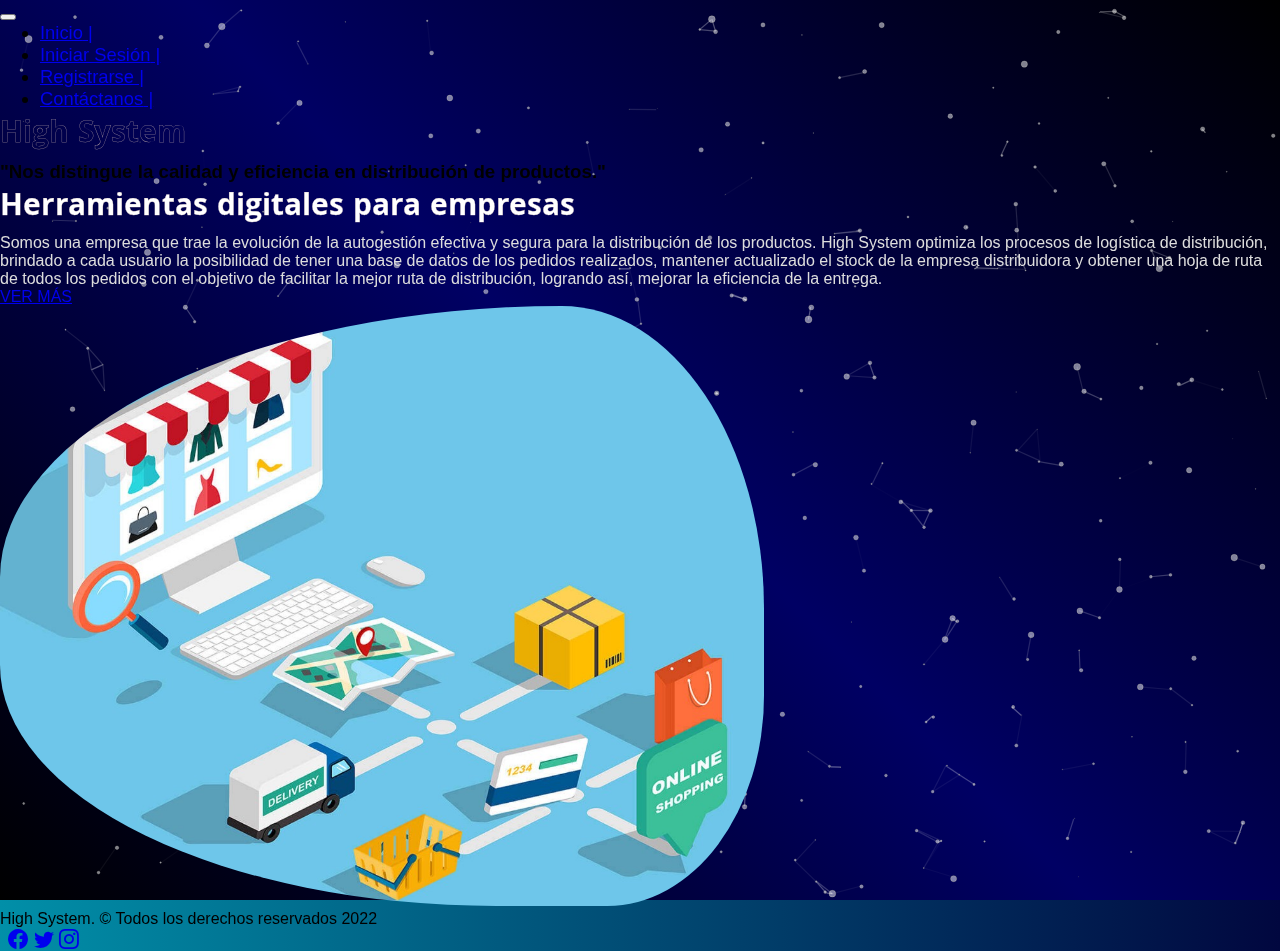
<file: index.html>
<!DOCTYPE html>
<html lang="es">
<head>
    <meta charset="utf-8">
    <meta http-equiv="X-UA-Compatible" content="IE=edge">
        <!--Bootstrap-->
    <meta name="viewport" content="width=device-width, initial-scale=1">
    <link href="https://cdn.jsdelivr.net/npm/bootstrap@5.2.2/dist/css/bootstrap.min.css" rel="stylesheet" 
        integrity="sha384-Zenh87qX5JnK2Jl0vWa8Ck2rdkQ2Bzep5IDxbcnCeuOxjzrPF/et3URy9Bv1WTRi" crossorigin="anonymous">
    <link rel="stylesheet" href="https://cdn.jsdelivr.net/npm/bootstrap-icons@1.10.2/font/bootstrap-icons.css">
        <!--Estilos-->
    <link rel="stylesheet" href="resources/css/styles.css">
        <!--Icons of High System-->
    <link rel="apple-touch-icon" sizes="57x57" href="resources/Icons/apple-icon-57x57.png">
    <link rel="apple-touch-icon" sizes="60x60" href="resources/Icons/apple-icon-60x60.png">
    <link rel="apple-touch-icon" sizes="72x72" href="resources/Icons/apple-icon-72x72.png">
    <link rel="apple-touch-icon" sizes="76x76" href="resources/Icons/apple-icon-76x76.png">
    <link rel="apple-touch-icon" sizes="114x114" href="resources/Icons/apple-icon-114x114.png">
    <link rel="apple-touch-icon" sizes="120x120" href="resources/Icons/apple-icon-120x120.png">
    <link rel="apple-touch-icon" sizes="144x144" href="resources/Icons/apple-icon-144x144.png">
    <link rel="apple-touch-icon" sizes="152x152" href="resources/Icons/apple-icon-152x152.png">
    <link rel="apple-touch-icon" sizes="180x180" href="resources/Icons/apple-icon-180x180.png">
    <link rel="icon" type="image/png" sizes="192x192"  href="resources/Icons/android-icon-192x192.png">
    <link rel="icon" type="image/png" sizes="32x32" href="resources/Icons/favicon-32x32.png">
    <link rel="icon" type="image/png" sizes="96x96" href="resources/Icons/favicon-96x96.png">
    <link rel="icon" type="image/png" sizes="16x16" href="resources/Icons/favicon-16x16.png">
    <link rel="manifest" href="resources/Icons/manifest.json">
    <meta name="msapplication-TileColor" content="#ffffff">
    <meta name="msapplication-TileImage" content="resources/Icons/ms-icon-144x144.png">
    <meta name="theme-color" content="#ffffff">
        <!--Google Fonts-->
    <link rel="preconnect" href="https://fonts.googleapis.com">
    <link rel="preconnect" href="https://fonts.gstatic.com" crossorigin>
    <link href="https://fonts.googleapis.com/css2?family=Khula:wght@300;400&display=swap" rel="stylesheet">
    <title>High System</title>
</head>
<body>
    <main id="prinipal-index">
        <!--Particulas-Background-->
        <div id="particles-js"></div>
        <!-- Nabvar-->
        <nav class="navbar navbar-expand-lg navbar-dark bg-dark">
            <div class="container-fluid">
                    <button class="navbar-toggler" type="button" data-bs-toggle="collapse" data-bs-target="#navbarSupportedContent" aria-controls="navbarSupportedContent" aria-expanded="false" aria-label="Toggle navigation">
                        <span class="navbar-toggler-icon"></span>
                    </button>
                <div class="collapse navbar-collapse" id="navbarSupportedContent">
                    <ul class="navbar-nav me-auto mb-2 mb-lg-0">
                        <li class="nav-item">
                            <a class="nav-link" href="index.html">Inicio</a>
                        </li>
                        <li class="nav-item">
                            <a class="nav-link" href="IniciarSesion.html">Iniciar Sesión</a>
                        </li>
                        <li class="nav-item">
                            <a class="nav-link" href="Registro.html">Registrarse</a>
                        </li>
                    <li class="nav-item">
                        <a class="nav-link" href="Contacto.html">Contáctanos</a>
                    </li>
                    </ul>
                </div>
            </div>
        </nav>
        <!-- Inicio-->
        <div class="container-fluid bg-transparent">
            <div class="row justify-content-center">
                <div class="col-12 col-sm-8">
                    <section class="w-75 mx-auto text-center pt-5" id="intro">
                        <h1 class="texto-borde p-3 text-primary">High System</h1>
                        <h3 class="p-3 text-light">"Nos distingue la calidad y eficiencia en distribución de
                            productos."</h3>
                        
                    </section>
                    <section id="banner">
                    <div class="container-fluid bg-transparent">
                    <div class="row align-items-center">
                        <div class="col sm-12 col-lg-7">
                        <div class="banner-info">
                        <h1 class="texto-borde p-3 text-light">Herramientas digitales para empresas</h1>
                        <p class="text-light">Somos una empresa que trae la evolución de la autogestión efectiva y segura para la distribución de los productos. High System optimiza los procesos de logística de distribución, brindado a cada usuario la posibilidad de tener una base de datos de los pedidos realizados, mantener actualizado el stock de la empresa distribuidora y obtener una hoja de ruta de todos los pedidos con el objetivo de facilitar la mejor ruta de distribución, logrando así, mejorar la eficiencia de la entrega.</p>
                        <div class="my-5">
                            <a href="#" class="btn-info mr-3">VER MÁS</a>
                        </div>
                        </div>
                        </div>
                        <div class="col-sm-12 col-lg-5 text-center">
                        <img src="resources/images/sistema-inicio.jpeg" alt="banner" class="banner-img img-fluid"> 
                        </div>
                    </div>
                    </div>  
                </section>
                </div>
            </div>
        <!-- Pie de Página-->
        <footer class="w-100 d-flex align-items-center justify-content-center">
            <p class="text-white-50 px-3 pt-3">High System. &copy; Todos los derechos reservados 2022</p>
            <div class="iconos">
                <a href="#"><i class="bi bi-facebook"></i></a>
                <a href="#"><i class="bi bi-twitter"></i></a>
                <a href="#"><i class="bi bi-instagram"></i></a>
            </div>
        </footer>
        <!--Bootstrap-->
        <script src="https://cdn.jsdelivr.net/npm/bootstrap@5.2.2/dist/js/bootstrap.bundle.min.js" integrity="sha384-OERcA2EqjJCMA+/3y+gxIOqMEjwtxJY7qPCqsdltbNJuaOe923+mo//f6V8Qbsw3"
            crossorigin="anonymous"></script>
        <!--Particles-Js-->
        <script src="js/particles.min.js"></script>
        <script src="js/app.js"></script>
    </main>

</body>
</html>
</file>
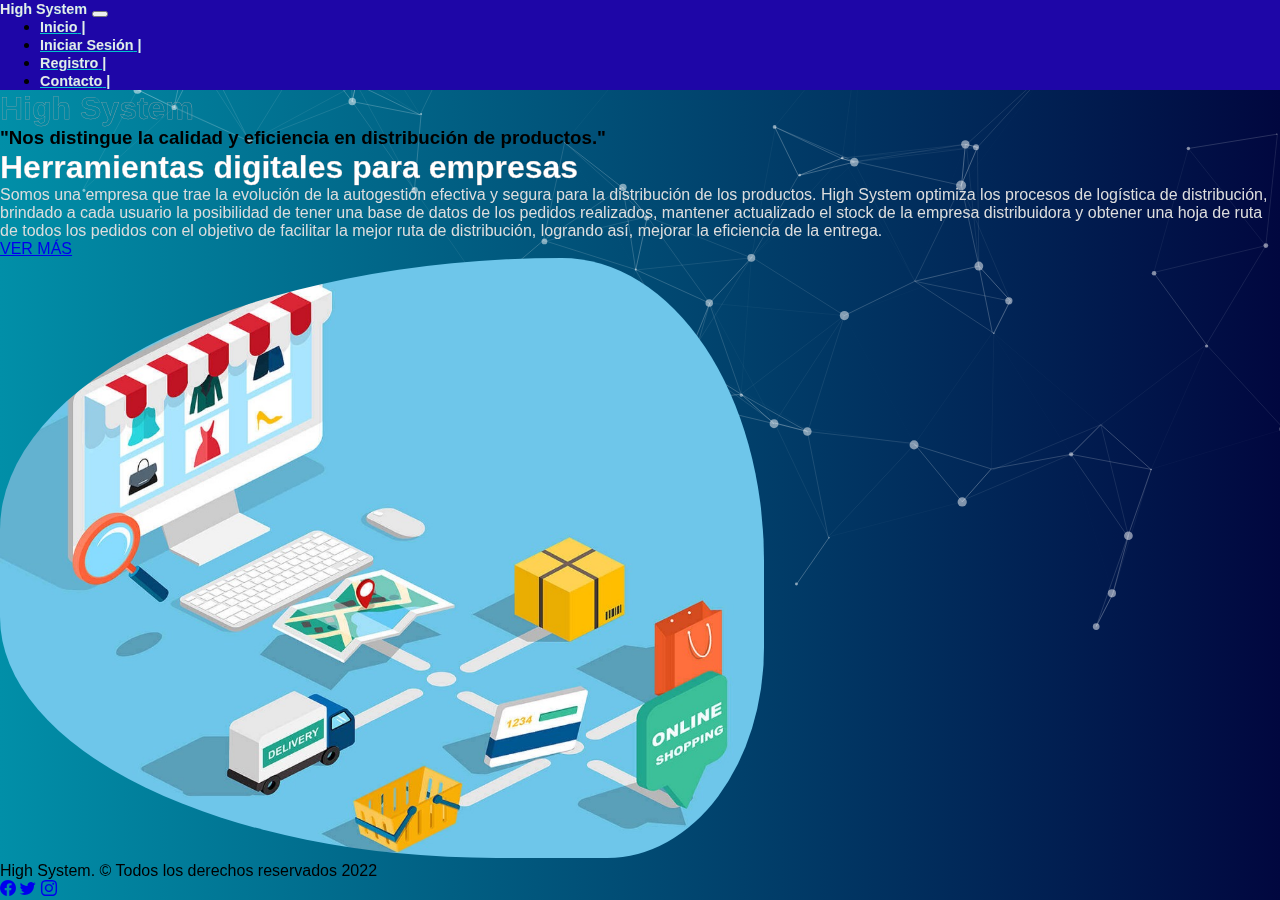
<file: Frontend/index.html>
<!DOCTYPE html>
<html lang="es">

<head>
    <meta charset="utf-8">
    <meta http-equiv="X-UA-Compatible" content="IE=edge">
    <meta name="viewport" content="width=device-width, initial-scale=1">
    <link href="https://cdn.jsdelivr.net/npm/bootstrap@5.0.2/dist/css/bootstrap.min.css" rel="stylesheet"
        integrity="sha384-EVSTQN3/azprG1Anm3QDgpJLIm9Nao0Yz1ztcQTwFspd3yD65VohhpuuCOmLASjC" crossorigin="anonymous">
    <link rel="stylesheet" href="styles.css">
    <link rel="stylesheet" href="https://cdn.jsdelivr.net/npm/bootstrap-icons@1.9.1/font/bootstrap-icons.css">
    
    <title>High System</title>
</head>
<body>

    <!-- Nabvar-->
    <nav class="navbar navbar-expand-lg navbar-dark" id="menu">
        <div class="container-fluid  d-flex flex-row-reverse">
            <a class="navbar-brand">High System</a>
            <button class="navbar-toggler" type="button" data-bs-toggle="collapse" data-bs-target="#navbarNav"
                aria-controls="navbarNav" aria-expanded="false" aria-label="Toggle navigation">
                <span class="navbar-toggler-icon"></span>
            </button>
            <div class="collapse navbar-collapse" id="navbarNav">
                <ul class="navbar-nav ">
                    <li class="nav-item">
                        <a class="nav-link active" aria-current="page" href="index.html">Inicio</a>
                    </li>
                    <li class="nav-item">
                        <a class="nav-link active" aria-current="page" href="IniciarSesion.html">Iniciar Sesión</a>
                    </li>
                    <li class="nav-item">
                        <a class="nav-link active" aria-current="page" href="Registro.html">Registro</a>
                    </li>
                    <li class="nav-item">
                        <a class="nav-link active" aria-current="page" href="Contacto.html">Contacto</a>
                    </li>
                </ul>
            </div>
        </div>
    </nav>

    <!-- Inicio-->
    <div class="container-fluid bg-transparent">
        <div class="row justify-content-center">
            <div class="col-12 col-sm-8">
                <section class="w-75 mx-auto text-center pt-5" id="intro">
                    <h1 class="texto-borde p-3 text-primary">High System</h1>
                    <h3 class="p-3 text-light">"Nos distingue la calidad y eficiencia en distribución de
                        productos."</h3>
                    
                </section>
                <section id="banner">
                <div class="container-fluid bg-transparent">
                  <div class="row align-items-center">
                    <div class="col sm-12 col-lg-7">
                      <div class="banner-info">
                      <h1 class="texto-borde p-3 text-light">Herramientas digitales para empresas</h1>
                      <p class="text-light">Somos una empresa que trae la evolución de la autogestión efectiva y segura para la distribución de los productos. High System optimiza los procesos de logística de distribución, brindado a cada usuario la posibilidad de tener una base de datos de los pedidos realizados, mantener actualizado el stock de la empresa distribuidora y obtener una hoja de ruta de todos los pedidos con el objetivo de facilitar la mejor ruta de distribución, logrando así, mejorar la eficiencia de la entrega.</p>
                      <div class="my-5">
                        <a href="#" class="btn-info mr-3">VER MÁS</a>
                      </div>

                      </div>
                    </div>
                    <div class="col-sm-12 col-lg-5 text-center">
                      <img src="img/sistema-inicio.jpeg" alt="banner" class="banner-img img-fluid"> 
                    </div>
                  </div>
                </div>  
              </section>
            </div>
        </div>

      

    <!-- Pie de Página-->
    <footer class="w-100 d-flex align-items-center justify-content-center">
        <p class="text-white-50 px-3 pt-3">High System. &copy; Todos los derechos reservados 2022</p>
        <div class="iconos">
            <a href="#"><i class="bi bi-facebook"></i></a>
            <a href="#"><i class="bi bi-twitter"></i></a>
            <a href="#"><i class="bi bi-instagram"></i></a>

        </div>
    </footer>

    <script src="https://cdn.jsdelivr.net/npm/bootstrap@5.0.2/dist/js/bootstrap.bundle.min.js"
        integrity="sha384-MrcW6ZMFYlzcLA8Nl+NtUVF0sA7MsXsP1UyJoMp4YLEuNSfAP+JcXn/tWtIaxVXM"
        crossorigin="anonymous"></script>
    

    <!-- Fondo Particulas-->
    <div id="particles-js"></div>
    <script src="js/particles.min.js"></script>
    <script src="js/app.js"></script>
    

</body>



</html>
</file>
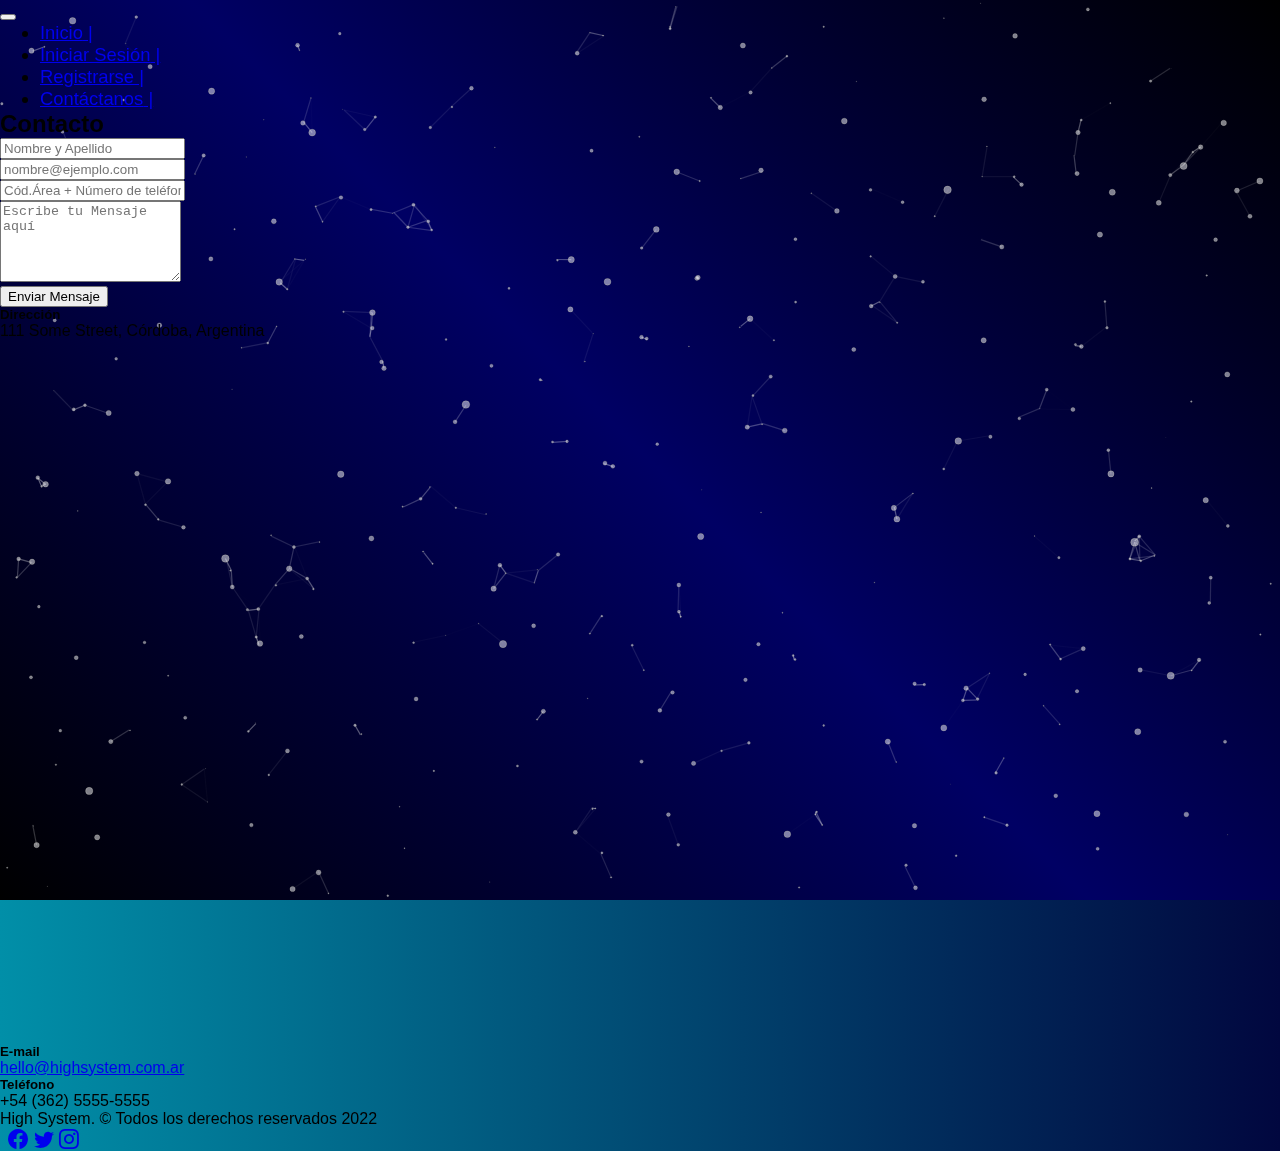
<file: Contacto.html>
<!DOCTYPE html>
<html lang="es">
<head>
    <meta charset="utf-8">
    <meta http-equiv="X-UA-Compatible" content="IE=edge">
    <meta name="viewport" content="width=device-width, initial-scale=1">
    <link href="https://cdn.jsdelivr.net/npm/bootstrap@5.2.2/dist/css/bootstrap.min.css" rel="stylesheet"
        integrity="sha384-Zenh87qX5JnK2Jl0vWa8Ck2rdkQ2Bzep5IDxbcnCeuOxjzrPF/et3URy9Bv1WTRi" crossorigin="anonymous">
    <link rel="stylesheet" href="resources/css/styles.css">
    <link rel="stylesheet" href="https://cdn.jsdelivr.net/npm/bootstrap-icons@1.10.2/font/bootstrap-icons.css">
    <!--Icons of High System-->
    <link rel="apple-touch-icon" sizes="57x57" href="resources/Icons/apple-icon-57x57.png">
    <link rel="apple-touch-icon" sizes="60x60" href="resources/Icons/apple-icon-60x60.png">
    <link rel="apple-touch-icon" sizes="72x72" href="resources/Icons/apple-icon-72x72.png">
    <link rel="apple-touch-icon" sizes="76x76" href="resources/Icons/apple-icon-76x76.png">
    <link rel="apple-touch-icon" sizes="114x114" href="resources/Icons/apple-icon-114x114.png">
    <link rel="apple-touch-icon" sizes="120x120" href="resources/Icons/apple-icon-120x120.png">
    <link rel="apple-touch-icon" sizes="144x144" href="resources/Icons/apple-icon-144x144.png">
    <link rel="apple-touch-icon" sizes="152x152" href="resources/Icons/apple-icon-152x152.png">
    <link rel="apple-touch-icon" sizes="180x180" href="resources/Icons/apple-icon-180x180.png">
    <link rel="icon" type="image/png" sizes="192x192"  href="resources/Icons/android-icon-192x192.png">
    <link rel="icon" type="image/png" sizes="32x32" href="resources/Icons/favicon-32x32.png">
    <link rel="icon" type="image/png" sizes="96x96" href="resources/Icons/favicon-96x96.png">
    <link rel="icon" type="image/png" sizes="16x16" href="resources/Icons/favicon-16x16.png">
    <link rel="manifest" href="resources/Icons/manifest.json">
    <meta name="msapplication-TileColor" content="#ffffff">
    <meta name="msapplication-TileImage" content="resources/Icons/ms-icon-144x144.png">
    <meta name="theme-color" content="#ffffff">
        <!--Google Fonts-->
    <link rel="preconnect" href="https://fonts.googleapis.com">
    <link rel="preconnect" href="https://fonts.gstatic.com" crossorigin>
    <link href="https://fonts.googleapis.com/css2?family=Khula:wght@300;400&display=swap" rel="stylesheet">
    <title>High System</title>
</head>
<body>
    <main id="principal-contacto">
        <!--Particulas-Background-->
        <div id="particles-js"></div>
        <!-- Nabvar-->
        <nav class="navbar navbar-expand-lg navbar-dark bg-dark">
            <div class="container-fluid">
                    <button class="navbar-toggler" type="button" data-bs-toggle="collapse" data-bs-target="#navbarSupportedContent" aria-controls="navbarSupportedContent" aria-expanded="false" aria-label="Toggle navigation">
                        <span class="navbar-toggler-icon"></span>
                    </button>
                <div class="collapse navbar-collapse" id="navbarSupportedContent">
                    <ul class="navbar-nav me-auto mb-2 mb-lg-0">
                        <li class="nav-item">
                            <a class="nav-link" href="index.html">Inicio</a>
                        </li>
                        <li class="nav-item">
                            <a class="nav-link" href="IniciarSesion.html">Iniciar Sesión</a>
                        </li>
                        <li class="nav-item">
                            <a class="nav-link" href="Registro.html">Registrarse</a>
                        </li>
                    <li class="nav-item">
                        <a class="nav-link" href="Contacto.html">Contáctanos</a>
                    </li>
                    </ul>
                </div>
            </div>
        </nav>
        <!-- Fromulario-->
        <div class="container-fluid">
            <div class="row justify-content-center">
                <div class="col-12 col-lg-10 col-xl-8">
                    <div class="container">
                        <div id=" titulo-formulario" class="text-center mb-4">
                            <h2 class="text-light pt-3">Contacto</h2>
                        </div>
                        <form action="">
                            <div class="mb-3">
                                <input type="text" class="form-control" id="nombrecontacto" placeholder="Nombre y Apellido"
                                    required="" minlength="6" maxlength="40" pattern="^[A-Za-z]+$" value="">
                            </div>
                            <div class="mb-3">
                                <input type="email" class="form-control" id="emailcontacto" placeholder="nombre@ejemplo.com"
                                    pattern="[a-z0-9._%+-]+@[a-z0-9.-]+\.[a-z]{2,4}$">
                            </div>
                            <div class="mb-3">
                                <input type="tel" class="form-control" id="telcontacto"
                                    placeholder="Cód.Área + Número de teléfono" required="" pattern="^[0-9]+$"
                                    minlength="12" maxlength="18">
                            </div>
                            <div class="mb-3">
                                <textarea class="form-control" id="exampleFormControlTextarea1" rows="5"
                                    placeholder="Escribe tu Mensaje aquí"></textarea>
                            </div>
                            <div class="mb-3">
                                <button type="submit" class="btn btn-primary btn-sm">Enviar Mensaje</button>
                            </div>
                        </form>
                    </div>
                </div>
            </div>
        </div>
            <!-- Información-->
            <div class="row justify-content-center pt-5 border-top border-2">
                <div class="col-12 col-sm-4">
                    <div class="card text-center bg-dark">
                        <div class="card-body">
                            <h5 class="card-title text-light">Dirección</h5>
                            <p class="card-text text-white">111 Some Street, Córdoba, Argentina</p>
                            <div class="map-responsive">
                                <iframe src="https://www.google.com/maps/embed?pb=!1m18!1m12!1m3!1d217954.9338919492!2d-64.3344311402632!3d-31.399083971924675!2m3!1f0!2f0!3f0!3m2!1i1024!2i768!4f13.1!3m3!1m2!1s0x9432985f478f5b69%3A0xb0a24f9a5366b092!2zQ8OzcmRvYmE!5e0!3m2!1ses-419!2sar!4v1668583263474!5m2!1ses-419!2sar"
                                    width="100%" height="100%" style="border:0;" allowfullscreen="" loading="lazy" referrerpolicy="no-referrer-when-downgrade">
                                </iframe>    
                            </div>
                        </div>
                    </div>
                </div>
                <div class="col-12 col-sm-4">
                    <div class="card text-center bg-dark">
                        <div class="card-body">
                            <h5 class="card-title text-light">E-mail</h5>
                            <p class="card-text text-white"><a href="#!">hello@highsystem.com.ar</a></p>                        
                        </div>
                    </div>
                </div>
                <div class="col-12 col-sm-4">
                    <div class="card text-center bg-dark">
                        <div class="card-body">
                            <h5 class="card-title text-light">Teléfono</h5>
                            <p class="card-text text-white">+54 (362) 5555-5555</p>                       
                        </div>
                    </div>
                </div>
            </div>
        <!-- Pie de Página-->
        <footer class="w-100 d-flex align-items-center justify-content-center">
            <p class="text-white-50 px-3 pt-3">High System. &copy; Todos los derechos reservados 2022</p>
            <div class="iconos">
                <a href="#"><i class="bi bi-facebook"></i></a>
                <a href="#"><i class="bi bi-twitter"></i></a>
                <a href="#"><i class="bi bi-instagram"></i></a>
            </div>
        </footer>
        <!--Bootstrap-->
        <script src="https://cdn.jsdelivr.net/npm/bootstrap@5.0.2/dist/js/bootstrap.bundle.min.js"
            integrity="sha384-MrcW6ZMFYlzcLA8Nl+NtUVF0sA7MsXsP1UyJoMp4YLEuNSfAP+JcXn/tWtIaxVXM"
            crossorigin="anonymous"></script>
        <!--Particles-Js-->
        <script src="js/particles.min.js"></script>
        <script src="js/app.js"></script>
    </main>
</body>
</html>
</file>
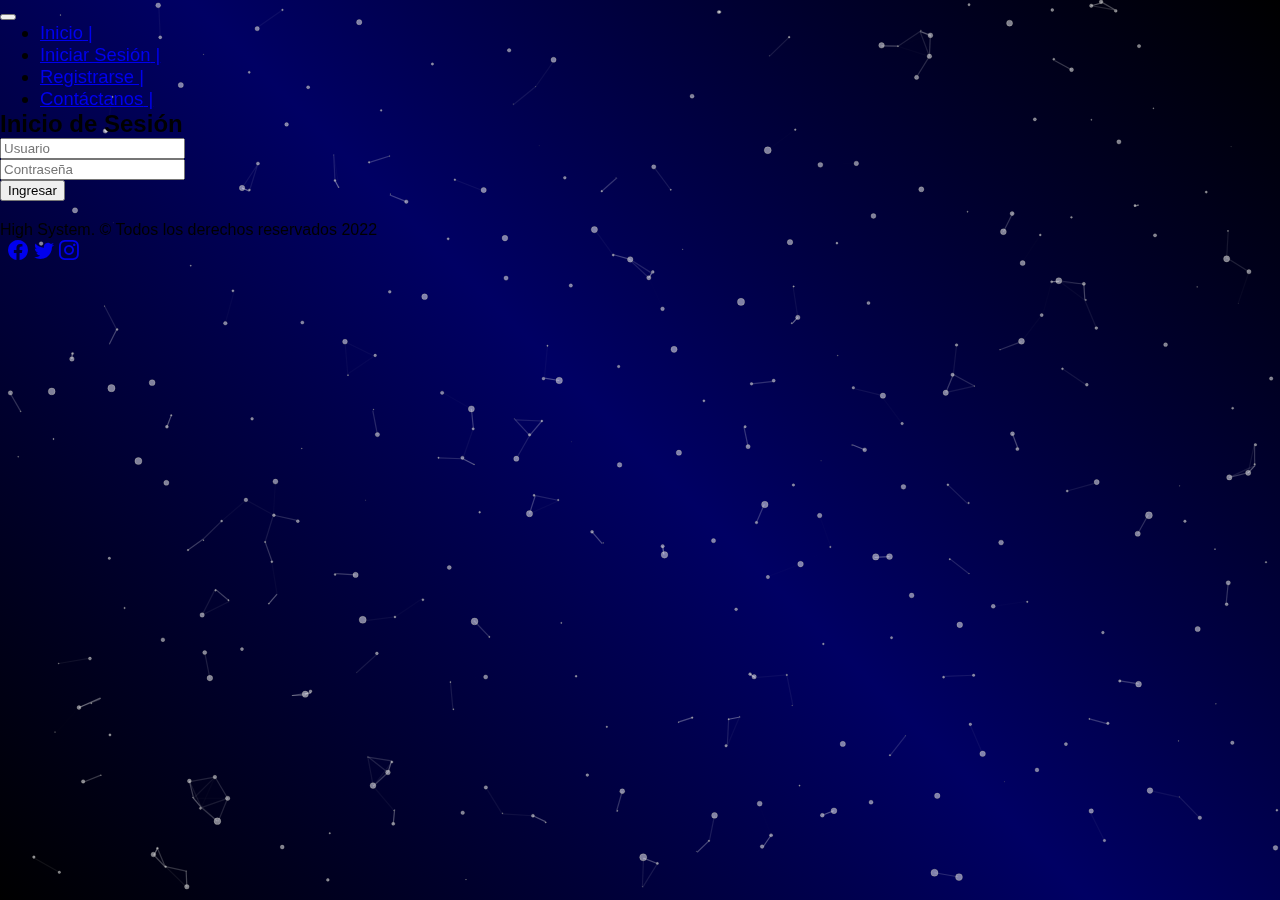
<file: IniciarSesion.html>
<!DOCTYPE html>
<html lang="es">
<head>
    <meta charset="utf-8">
    <meta http-equiv="X-UA-Compatible" content="IE=edge">
    <meta name="viewport" content="width=device-width, initial-scale=1">
    <link href="https://cdn.jsdelivr.net/npm/bootstrap@5.2.2/dist/css/bootstrap.min.css" rel="stylesheet" 
        integrity="sha384-Zenh87qX5JnK2Jl0vWa8Ck2rdkQ2Bzep5IDxbcnCeuOxjzrPF/et3URy9Bv1WTRi" crossorigin="anonymous">
    <link rel="stylesheet" href="resources/css/styles.css">
    <link rel="stylesheet" href="https://cdn.jsdelivr.net/npm/bootstrap-icons@1.10.2/font/bootstrap-icons.css">
    <!--Icons of High System-->
    <link rel="apple-touch-icon" sizes="57x57" href="resources/Icons/apple-icon-57x57.png">
    <link rel="apple-touch-icon" sizes="60x60" href="resources/Icons/apple-icon-60x60.png">
    <link rel="apple-touch-icon" sizes="72x72" href="resources/Icons/apple-icon-72x72.png">
    <link rel="apple-touch-icon" sizes="76x76" href="resources/Icons/apple-icon-76x76.png">
    <link rel="apple-touch-icon" sizes="114x114" href="resources/Icons/apple-icon-114x114.png">
    <link rel="apple-touch-icon" sizes="120x120" href="resources/Icons/apple-icon-120x120.png">
    <link rel="apple-touch-icon" sizes="144x144" href="resources/Icons/apple-icon-144x144.png">
    <link rel="apple-touch-icon" sizes="152x152" href="resources/Icons/apple-icon-152x152.png">
    <link rel="apple-touch-icon" sizes="180x180" href="resources/Icons/apple-icon-180x180.png">
    <link rel="icon" type="image/png" sizes="192x192"  href="resources/Icons/android-icon-192x192.png">
    <link rel="icon" type="image/png" sizes="32x32" href="resources/Icons/favicon-32x32.png">
    <link rel="icon" type="image/png" sizes="96x96" href="resources/Icons/favicon-96x96.png">
    <link rel="icon" type="image/png" sizes="16x16" href="resources/Icons/favicon-16x16.png">
    <link rel="manifest" href="resources/Icons/manifest.json">
    <meta name="msapplication-TileColor" content="#ffffff">
    <meta name="msapplication-TileImage" content="resources/Icons/ms-icon-144x144.png">
    <meta name="theme-color" content="#ffffff">
        <!--Google Fonts-->
    <link rel="preconnect" href="https://fonts.googleapis.com">
    <link rel="preconnect" href="https://fonts.gstatic.com" crossorigin>
    <link href="https://fonts.googleapis.com/css2?family=Khula:wght@300;400&display=swap" rel="stylesheet">
    <title>High System</title>
</head>
<body>
    <main id="principal-login">
        <!--Particulas-Background-->
        <div id="particles-js"></div>
        <!-- Nabvar-->
        <nav class="navbar navbar-expand-lg navbar-dark bg-dark">
            <div class="container-fluid">
                    <button class="navbar-toggler" type="button" data-bs-toggle="collapse" data-bs-target="#navbarSupportedContent" aria-controls="navbarSupportedContent" aria-expanded="false" aria-label="Toggle navigation">
                        <span class="navbar-toggler-icon"></span>
                    </button>
                <div class="collapse navbar-collapse" id="navbarSupportedContent">
                    <ul class="navbar-nav me-auto mb-2 mb-lg-0">
                        <li class="nav-item">
                            <a class="nav-link" href="index.html">Inicio</a>
                        </li>
                        <li class="nav-item">
                            <a class="nav-link" href="IniciarSesion.html">Iniciar Sesión</a>
                        </li>
                        <li class="nav-item">
                            <a class="nav-link" href="Registro.html">Registrarse</a>
                        </li>
                    <li class="nav-item">
                        <a class="nav-link" href="Contacto.html">Contáctanos</a>
                    </li>
                    </ul>
                </div>
            </div>
        </nav>
        <!-- Inicio de Sesión-->
        <div class="container-fluid">
            <div class="row justify-content-center">
                <div class="col-9 col-sm-7 col-lg-5 col-xl-4 text-center">
                    <div class="container">
                        <div class="text-center mb-4">
                            <h2 class="text-light pt-3">Inicio de Sesión</h2>
                        </div>
                        <form action="" method="post" id="form">
                            <div class="mb-3">
                                <input type="text" class="form-control" id="usuario" placeholder="Usuario" required=""
                                    minlength="6" maxlength="12" pattern="^[a-zA-Z0-9^(\w|-)+$]$">
                            </div>
                            <div class="mb-3">
                                <input type="password" class="form-control" id="contraseña" placeholder="Contraseña"
                                    required="" minlength="6" pattern="^[a-zA-Z0-9^(\w|-)+$]$">
                            </div>
                            <div class="mb-3">
                                <button type="submit" class="btn btn-primary btn-sm">Ingresar</button>
                            </div>
                            <p class="warnings"></p>
                        </form>
                    </div>
                </div>
            </div>
        </div>
        <!-- Pie de Página-->
        <footer class="w-100 d-flex align-items-center justify-content-center">
            <p class="text-white-50 px-3 pt-3">High System. &copy; Todos los derechos reservados 2022</p>
            <div class="iconos">
                <a href="#"><i class="bi bi-facebook"></i></a>
                <a href="#"><i class="bi bi-twitter"></i></a>
                <a href="#"><i class="bi bi-instagram"></i></a>
            </div>
        </footer>
        <!--Bootstrap-->
        <script src="https://cdn.jsdelivr.net/npm/bootstrap@5.0.2/dist/js/bootstrap.bundle.min.js"
            integrity="sha384-MrcW6ZMFYlzcLA8Nl+NtUVF0sA7MsXsP1UyJoMp4YLEuNSfAP+JcXn/tWtIaxVXM"
            crossorigin="anonymous"></script>
        <!--Particles-Js-->
        <script src="js/particles.min.js"></script>
        <script src="js/app.js"></script>        
    </main>

</body>
</html>
</file>
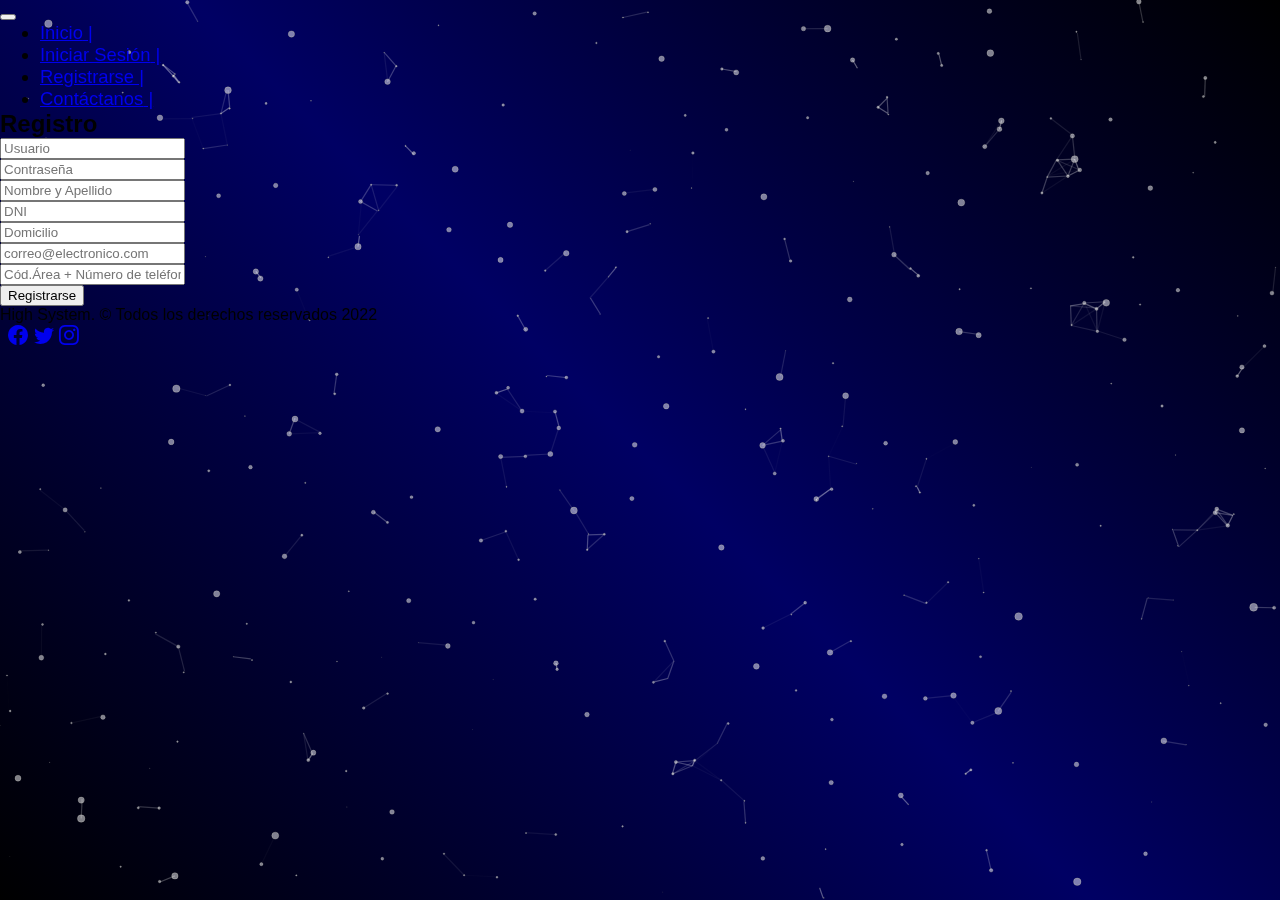
<file: Registro.html>
<!DOCTYPE html>
<html lang="es">
<head>
    <meta charset="utf-8">
    <meta http-equiv="X-UA-Compatible" content="IE=edge">
    <meta name="viewport" content="width=device-width, initial-scale=1">
    <link href="https://cdn.jsdelivr.net/npm/bootstrap@5.2.2/dist/css/bootstrap.min.css" rel="stylesheet" 
        integrity="sha384-Zenh87qX5JnK2Jl0vWa8Ck2rdkQ2Bzep5IDxbcnCeuOxjzrPF/et3URy9Bv1WTRi" crossorigin="anonymous">
    <link rel="stylesheet" href="resources/css/styles.css">
    <link rel="stylesheet" href="https://cdn.jsdelivr.net/npm/bootstrap-icons@1.10.2/font/bootstrap-icons.css">
    <!--Icons of High System-->
    <link rel="apple-touch-icon" sizes="57x57" href="resources/Icons/apple-icon-57x57.png">
    <link rel="apple-touch-icon" sizes="60x60" href="resources/Icons/apple-icon-60x60.png">
    <link rel="apple-touch-icon" sizes="72x72" href="resources/Icons/apple-icon-72x72.png">
    <link rel="apple-touch-icon" sizes="76x76" href="resources/Icons/apple-icon-76x76.png">
    <link rel="apple-touch-icon" sizes="114x114" href="resources/Icons/apple-icon-114x114.png">
    <link rel="apple-touch-icon" sizes="120x120" href="resources/Icons/apple-icon-120x120.png">
    <link rel="apple-touch-icon" sizes="144x144" href="resources/Icons/apple-icon-144x144.png">
    <link rel="apple-touch-icon" sizes="152x152" href="resources/Icons/apple-icon-152x152.png">
    <link rel="apple-touch-icon" sizes="180x180" href="resources/Icons/apple-icon-180x180.png">
    <link rel="icon" type="image/png" sizes="192x192"  href="resources/Icons/android-icon-192x192.png">
    <link rel="icon" type="image/png" sizes="32x32" href="resources/Icons/favicon-32x32.png">
    <link rel="icon" type="image/png" sizes="96x96" href="resources/Icons/favicon-96x96.png">
    <link rel="icon" type="image/png" sizes="16x16" href="resources/Icons/favicon-16x16.png">
    <link rel="manifest" href="resources/Icons/manifest.json">
    <meta name="msapplication-TileColor" content="#ffffff">
    <meta name="msapplication-TileImage" content="resources/Icons/ms-icon-144x144.png">
    <meta name="theme-color" content="#ffffff">
        <!--Google Fonts-->
    <link rel="preconnect" href="https://fonts.googleapis.com">
    <link rel="preconnect" href="https://fonts.gstatic.com" crossorigin>
    <link href="https://fonts.googleapis.com/css2?family=Khula:wght@300;400&display=swap" rel="stylesheet">
    <title>High System</title>
</head>
<body>
    <main id="principal-registro">
        <!--Particulas-Background-->
        <div id="particles-js"></div>
        <!-- Nabvar-->
        <nav class="navbar navbar-expand-lg navbar-dark bg-dark">
            <div class="container-fluid">
                    <button class="navbar-toggler" type="button" data-bs-toggle="collapse" data-bs-target="#navbarSupportedContent" aria-controls="navbarSupportedContent" aria-expanded="false" aria-label="Toggle navigation">
                        <span class="navbar-toggler-icon"></span>
                    </button>
                <div class="collapse navbar-collapse" id="navbarSupportedContent">
                    <ul class="navbar-nav me-auto mb-2 mb-lg-0">
                        <li class="nav-item">
                            <a class="nav-link" href="index.html">Inicio</a>
                        </li>
                        <li class="nav-item">
                            <a class="nav-link" href="IniciarSesion.html">Iniciar Sesión</a>
                        </li>
                        <li class="nav-item">
                            <a class="nav-link" href="Registro.html">Registrarse</a>
                        </li>
                    <li class="nav-item">
                        <a class="nav-link" href="Contacto.html">Contáctanos</a>
                    </li>
                    </ul>
                </div>
            </div>
        </nav>
        <!-- Registro-->
        <div class="container-fluid">
            <div class="row justify-content-center">
                <div class="col-10 col-sm-8 col-lg-6">
                    <div class="container">
                        <div id=" titulo-formulario" class="text-center mb-4">
                            <h2 class="text-light pt-3">Registro</h2>
                        </div>
                        <form action="" id="form">
                            <div class="mb-3">
                                <input type="text" class="form-control" id="usuarioregistro" placeholder="Usuario">
                                    <!-- required="" minlength="6" maxlength="12" pattern="^[a-zA-Z0-9^(\w|-)+$]$"> -->
                            </div>
                            <div class="mb-3">
                                <input type="password" class="form-control" id="contraseñaregistro" placeholder="Contraseña">
                                <!--  required="" minlength="6" pattern="^[a-zA-Z0-9^(\w|-)+$]$"> -->
                            </div>
                            <div class="mb-3">
                                <input type="text" class="form-control" id="nombre" placeholder="Nombre y Apellido">
                                <!-- required="" minlength="6" maxlength="40" pattern="^[A-Za-z]+$" value=""> -->
                            </div>
                            <div class="mb-3">
                                <input type="number" class="form-control" id="dni" placeholder="DNI"> <!-- required=""
                                    pattern="^[0-9]+$" min="1000000" max="99999999"> -->
                            </div>
                            <div class="mb-3">
                                <input type="text" class="form-control" id="domicilio" placeholder="Domicilio"> <!-- required=""
                                    pattern="^[A-Za-z0-9'\.\-\s\,]+$"> -->
                            </div>
                            <div class="mb-3">
                                <input type="text" class="form-control" id="email" placeholder="correo@electronico.com">
                                    <!-- required="" pattern="[a-z0-9._%+-]+@[a-z0-9.-]+\.[a-z]{2,4}$"> -->
                            </div>
                            <div class="mb-3">
                                <input type="tel" class="form-control" id="tel" placeholder="Cód.Área + Número de teléfono">
                                    <!-- required="" pattern="^[0-9]+$" minlength="12" maxlength="18"> -->
                            </div>
                            <div class="mb-3">
                                <button type="submit" class="btn btn-primary btn-sm">Registrarse</button>
                            </div>
                        </form>
                    </div>
                </div>
            </div>
        </div>
        <!-- Pie de Página-->
        <footer class="w-100 d-flex align-items-center justify-content-center">
            <p class="text-white-50 px-3 pt-3">High System. &copy; Todos los derechos reservados 2022</p>
            <div class="iconos">
                <a href="#"><i class="bi bi-facebook"></i></a>
                <a href="#"><i class="bi bi-twitter"></i></a>
                <a href="#"><i class="bi bi-instagram"></i></a>
            </div>
        </footer>
        <!--Bootstrap-->
        <script src="https://cdn.jsdelivr.net/npm/bootstrap@5.0.2/dist/js/bootstrap.bundle.min.js"
            integrity="sha384-MrcW6ZMFYlzcLA8Nl+NtUVF0sA7MsXsP1UyJoMp4YLEuNSfAP+JcXn/tWtIaxVXM"
            crossorigin="anonymous"></script>
        <!--Particles-Js-->
        <script src="js/particles.min.js"></script>
        <script src="js/app.js"></script>    
    </main>

</body>
</html>
</file>
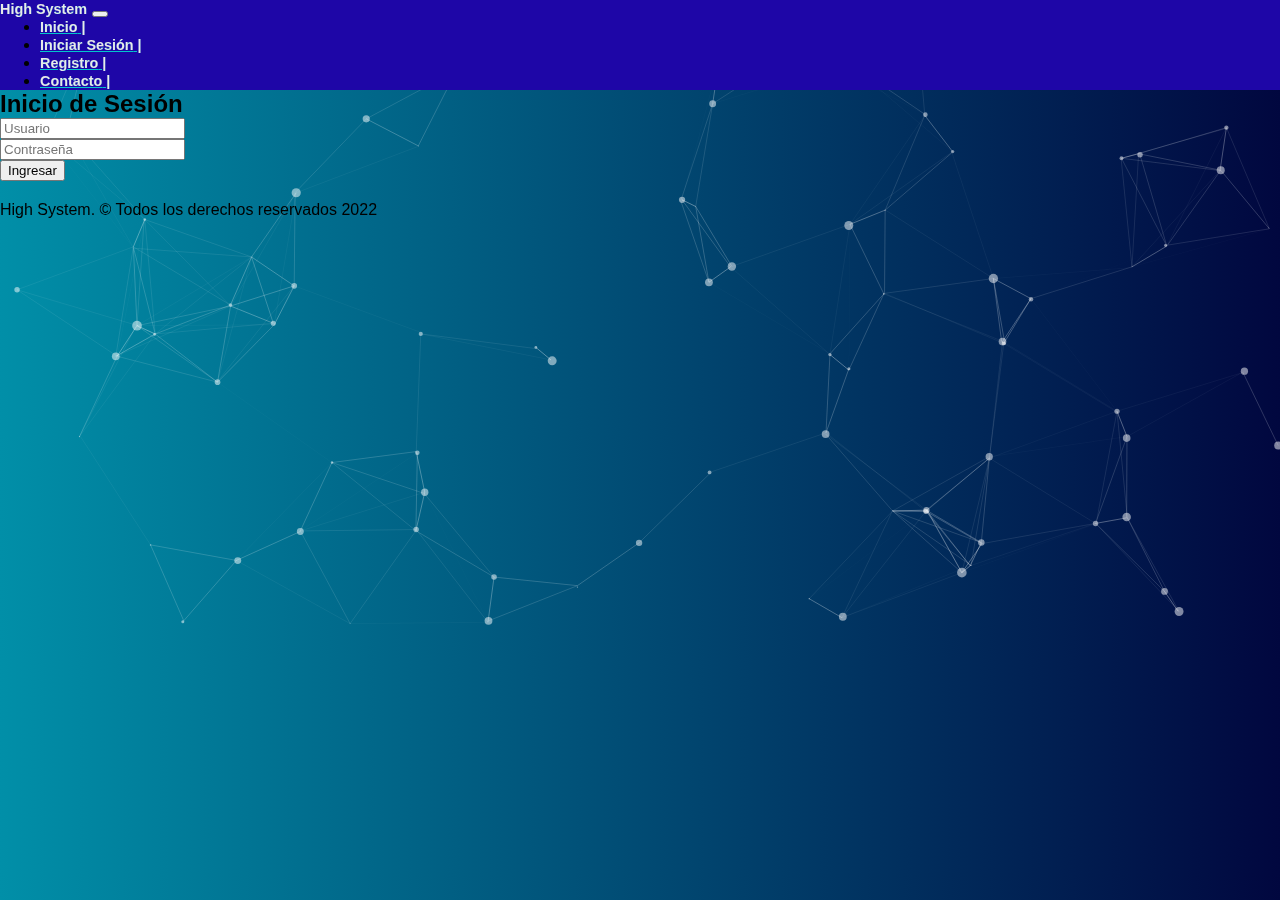
<file: Frontend/IniciarSesion.html>
<!DOCTYPE html>
<html lang="es">

<head>
    <meta charset="utf-8">
    <meta http-equiv="X-UA-Compatible" content="IE=edge">
    <meta name="viewport" content="width=device-width, initial-scale=1">
    <link href="https://cdn.jsdelivr.net/npm/bootstrap@5.0.2/dist/css/bootstrap.min.css" rel="stylesheet"
        integrity="sha384-EVSTQN3/azprG1Anm3QDgpJLIm9Nao0Yz1ztcQTwFspd3yD65VohhpuuCOmLASjC" crossorigin="anonymous">
    <link rel="stylesheet" href="styles.css">

    <title>High System</title>
</head>

<body>

    <!-- Nabvar-->
    <nav class="navbar navbar-expand-lg navbar-dark" id="menu">
        <div class="container-fluid  d-flex flex-row-reverse">
            <a class="navbar-brand">High System</a>
            <button class="navbar-toggler" type="button" data-bs-toggle="collapse" data-bs-target="#navbarNav"
                aria-controls="navbarNav" aria-expanded="false" aria-label="Toggle navigation">
                <span class="navbar-toggler-icon"></span>
            </button>
            <div class="collapse navbar-collapse" id="navbarNav">
                <ul class="navbar-nav ">
                    <li class="nav-item">
                        <a class="nav-link active" aria-current="page" href="index.html">Inicio</a>
                    </li>
                    <li class="nav-item">
                        <a class="nav-link active" aria-current="page" href="IniciarSesion.html">Iniciar Sesión</a>
                    </li>
                    <li class="nav-item">
                        <a class="nav-link active" aria-current="page" href="Registro.html">Registro</a>
                    </li>
                    <li class="nav-item">
                        <a class="nav-link active" aria-current="page" href="Contacto.html">Contacto</a>
                    </li>
                </ul>
            </div>
        </div>
    </nav>

    <!-- Inicio de Sesión-->
    <div class="container-fluid">
        <div class="row justify-content-center">
            <div class="col-9 col-sm-7 col-lg-5 col-xl-4 text-center">
                <div class="container">
                    <div class="text-center mb-4">
                        <h2 class="text-light pt-3">Inicio de Sesión</h2>
                    </div>
                    <form action="" method="post" id="form">
                        <div class="mb-3">
                            <input type="text" class="form-control" id="usuario" placeholder="Usuario" required=""
                                minlength="6" maxlength="12" pattern="^[a-zA-Z0-9^(\w|-)+$]$">
                        </div>
                        <div class="mb-3">
                            <input type="password" class="form-control" id="contraseña" placeholder="Contraseña"
                                required="" minlength="6" pattern="^[a-zA-Z0-9^(\w|-)+$]$">
                        </div>
                        <div class="mb-3">
                            <button type="submit" class="btn btn-primary btn-sm">Ingresar</button>
                        </div>
                        <p class="warnings"></p>
                    </form>
                </div>
            </div>

        </div>

    </div>

    <!-- Pie de Página-->
    <footer class="w-100 d-flex align-items-center justify-content-center">
        <p class="text-white-50 px-3 pt-3">High System. &copy; Todos los derechos reservados 2022</p>
        <div class="iconos">
            <a href="#"><i class="bi bi-facebook"></i></a>
            <a href="#"><i class="bi bi-twitter"></i></a>
            <a href="#"><i class="bi bi-instagram"></i></a>

        </div>
    </footer>

    <script src="https://cdn.jsdelivr.net/npm/bootstrap@5.0.2/dist/js/bootstrap.bundle.min.js"
        integrity="sha384-MrcW6ZMFYlzcLA8Nl+NtUVF0sA7MsXsP1UyJoMp4YLEuNSfAP+JcXn/tWtIaxVXM"
        crossorigin="anonymous"></script>
   

    <!-- Fondo Particulas-->
    <div id="particles-js"></div>
    <script src="js/particles.min.js"></script>
    <script src="js/app.js"></script>
</body>

</html>
</file>
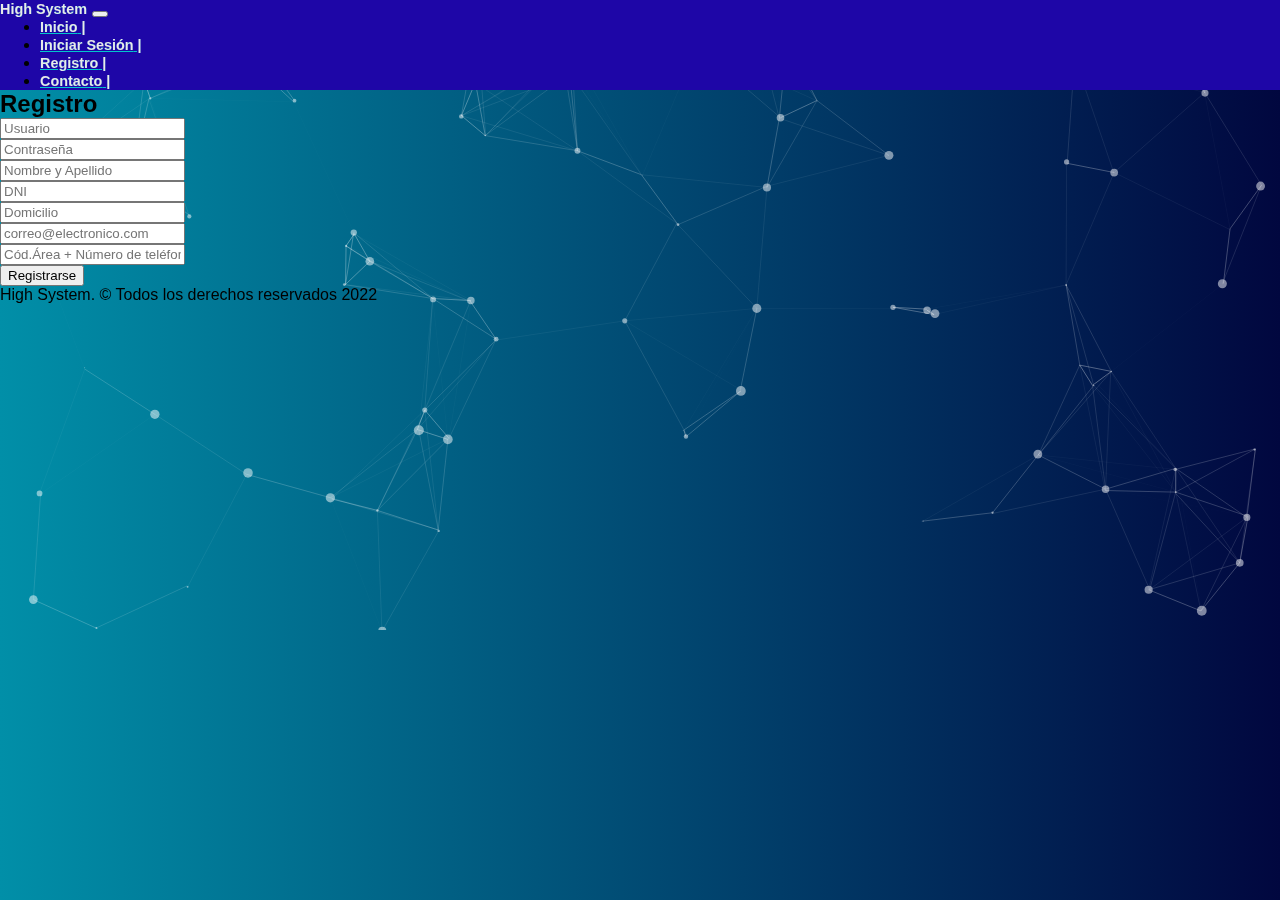
<file: Frontend/Registro.html>
<!DOCTYPE html>
<html lang="es">

<head>
    <meta charset="utf-8">
    <meta http-equiv="X-UA-Compatible" content="IE=edge">
    <meta name="viewport" content="width=device-width, initial-scale=1">
    <link href="https://cdn.jsdelivr.net/npm/bootstrap@5.0.2/dist/css/bootstrap.min.css" rel="stylesheet"
        integrity="sha384-EVSTQN3/azprG1Anm3QDgpJLIm9Nao0Yz1ztcQTwFspd3yD65VohhpuuCOmLASjC" crossorigin="anonymous">
    <link rel="stylesheet" href="styles.css">

    <title>High System</title>
</head>

<body>

    <!-- Nabvar-->
    <nav class="navbar navbar-expand-lg navbar-dark" id="menu">
        <div class="container-fluid  d-flex flex-row-reverse">
            <a class="navbar-brand">High System</a>
            <button class="navbar-toggler" type="button" data-bs-toggle="collapse" data-bs-target="#navbarNav"
                aria-controls="navbarNav" aria-expanded="false" aria-label="Toggle navigation">
                <span class="navbar-toggler-icon"></span>
            </button>
            <div class="collapse navbar-collapse" id="navbarNav">
                <ul class="navbar-nav ">
                    <li class="nav-item">
                        <a class="nav-link active" aria-current="page" href="index.html">Inicio</a>
                    </li>
                    <li class="nav-item">
                        <a class="nav-link active" aria-current="page" href="IniciarSesion.html">Iniciar Sesión</a>
                    </li>
                    <li class="nav-item">
                        <a class="nav-link active" aria-current="page" href="Registro.html">Registro</a>
                    </li>
                    <li class="nav-item">
                        <a class="nav-link active" aria-current="page" href="Contacto.html">Contacto</a>
                    </li>
                </ul>
            </div>
        </div>
    </nav>

    <!-- Registro-->
    <div class="container-fluid">
        <div class="row justify-content-center">
            <div class="col-10 col-sm-8 col-lg-6">
                <div class="container">
                    <div id=" titulo-formulario" class="text-center mb-4">
                        <h2 class="text-light pt-3">Registro</h2>
                    </div>
                    <form action="" id="form">
                        <div class="mb-3">
                            <input type="text" class="form-control" id="usuarioregistro" placeholder="Usuario">
                                <!-- required="" minlength="6" maxlength="12" pattern="^[a-zA-Z0-9^(\w|-)+$]$"> -->
                        </div>
                        <div class="mb-3">
                            <input type="password" class="form-control" id="contraseñaregistro" placeholder="Contraseña">
                               <!--  required="" minlength="6" pattern="^[a-zA-Z0-9^(\w|-)+$]$"> -->
                        </div>
                        <div class="mb-3">
                            <input type="text" class="form-control" id="nombre" placeholder="Nombre y Apellido">
                            <!-- required="" minlength="6" maxlength="40" pattern="^[A-Za-z]+$" value=""> -->
                        </div>
                        <div class="mb-3">
                            <input type="number" class="form-control" id="dni" placeholder="DNI"> <!-- required=""
                                pattern="^[0-9]+$" min="1000000" max="99999999"> -->
                        </div>
                        <div class="mb-3">
                            <input type="text" class="form-control" id="domicilio" placeholder="Domicilio"> <!-- required=""
                                pattern="^[A-Za-z0-9'\.\-\s\,]+$"> -->
                        </div>
                        <div class="mb-3">
                            <input type="text" class="form-control" id="email" placeholder="correo@electronico.com">
                                <!-- required="" pattern="[a-z0-9._%+-]+@[a-z0-9.-]+\.[a-z]{2,4}$"> -->
                        </div>
                        <div class="mb-3">
                            <input type="tel" class="form-control" id="tel" placeholder="Cód.Área + Número de teléfono">
                                <!-- required="" pattern="^[0-9]+$" minlength="12" maxlength="18"> -->
                        </div>
                        <div class="mb-3">
                            <button type="submit" class="btn btn-primary btn-sm">Registrarse</button>
                        </div>
                    </form>
                </div>
            </div>

        </div>

    </div>

    <!-- Pie de Página-->
    <footer class="w-100 d-flex align-items-center justify-content-center">
        <p class="text-white-50 px-3 pt-3">High System. &copy; Todos los derechos reservados 2022</p>
        <div class="iconos">
            <a href="#"><i class="bi bi-facebook"></i></a>
            <a href="#"><i class="bi bi-twitter"></i></a>
            <a href="#"><i class="bi bi-instagram"></i></a>

        </div>
    </footer>


    <script src="https://cdn.jsdelivr.net/npm/bootstrap@5.0.2/dist/js/bootstrap.bundle.min.js"
        integrity="sha384-MrcW6ZMFYlzcLA8Nl+NtUVF0sA7MsXsP1UyJoMp4YLEuNSfAP+JcXn/tWtIaxVXM"
        crossorigin="anonymous"></script>
    

    <!-- Fondo Particulas-->
    <div id="particles-js"></div>
    <script src="js/particles.min.js"></script>
    <script src="js/app.js"></script>
</body>


</html>
</file>
<file: resources/css/styles.css>
li>a::after {
    content: " |  ";
}

body {
    font-family: 'Trebuchet MS', 'Lucida Sans Unicode', 'Lucida Grande', 'Lucida Sans', Arial, sans-serif;
    overflow-x: hidden;
    background: #000428;
    /* fallback for old browsers */
    background: -webkit-linear-gradient(to right, #018fa8, #01073f);
    /* Chrome 10-25, Safari 5.1-6 */
    background: linear-gradient(to right, #018fa8, #01073f);
    /* W3C, IE 10+/ Edge, Firefox 16+, Chrome 26+, Opera 12+, Safari 7+ */
}

h1{
    font-family: 'Khula', sans-serif;
}
.texto-borde {
    -webkit-text-stroke: 0.25px rgb(192, 172, 172);
    color: transparent; 
}

.navbar {
    background-color: transparent !important;
}

#menu a {
    font-size: 90%;
    font-weight: 550;
    -webkit-text-stroke: 0.1px rgb(3, 197, 204);
    color: #ebe9e9;
}

.iconos{
    font-size: 20px;
    padding: 0 8px;
}

.warnings{
    width: 200px;
    text-align: center;
    margin: auto;
    color: #da5e5e;
    padding-top: 20px;
}

#info {
    display: flex;
    align-items: center;
}

.banner-info h1{
    color: white;
    font-weight: bold;
}
.banner-info > p {
    color: #ddd;
}

.banner-img {
    border-radius: 86% 31% 24% 76% / 53% 59% 41% 47%;
    max-height: 600px;
} 

/* particulas */
*       {
            margin: 0;
        }
#particles-js{
            background: rgb(0, 0, 0);
            background: linear-gradient(45deg, rgba(0,0,0,1) 0%, rgb(0, 0, 100) 50%, rgb(0, 0, 0) 100%);
            position: fixed;
            width: 100%;
            height: 100vh;
            z-index: -1;
}
.navbar{
    font-size: 1.15rem;
}

.map-responsive{
    overflow:hidden;
    padding-bottom:55%;
    position:relative;
    height:0;
}
.map-responsive iframe{
    left:0;
    top:0;
    height:100%;
    width:100%;
    position:absolute;
}
</file>
<file: Frontend/styles.css>
li>a::after {
    content: "  |";
}

body {
    font-family: 'Trebuchet MS', 'Lucida Sans Unicode', 'Lucida Grande', 'Lucida Sans', Arial, sans-serif;
    overflow-x: hidden;
    background: #000428;
    /* fallback for old browsers */
    background: -webkit-linear-gradient(to right, #018fa8, #01073f);
    /* Chrome 10-25, Safari 5.1-6 */
    background: linear-gradient(to right, #018fa8, #01073f);
    /* W3C, IE 10+/ Edge, Firefox 16+, Chrome 26+, Opera 12+, Safari 7+ */


}

.texto-borde {
    -webkit-text-stroke: 0.25px rgb(192, 172, 172);
    color: transparent; 
  }

.navbar {
    background-color: rgb(30, 6, 167);
}

#menu a {
    font-size: 90%;
    font-weight: 550;
    -webkit-text-stroke: 0.1px rgb(3, 197, 204);
    color: #ebe9e9;
}

iconos {
    font-size: 20px;
    padding: 0 8px;
}

.warnings{
    width: 200px;
    text-align: center;
    margin: auto;
    color: #da5e5e;
    padding-top: 20px;
}

#info {
    display: flex;
    align-items: center;
}

.banner-info h1{
    color: white;
    font-weight: bold;
}
.banner-info > p {
    color: #ddd;
}

 .banner-img {
    border-radius: 86% 31% 24% 76% / 53% 59% 41% 47%;
    max-height: 600px;
} 

/* particulas */

*       {
            margin: 0;
        }
#particles-js{
            position: absolute;
            width: 100%;
            height: 70%;
            top: 0;
            left: 0;
            right: 0;
            z-index: -10;
        }
</file>
